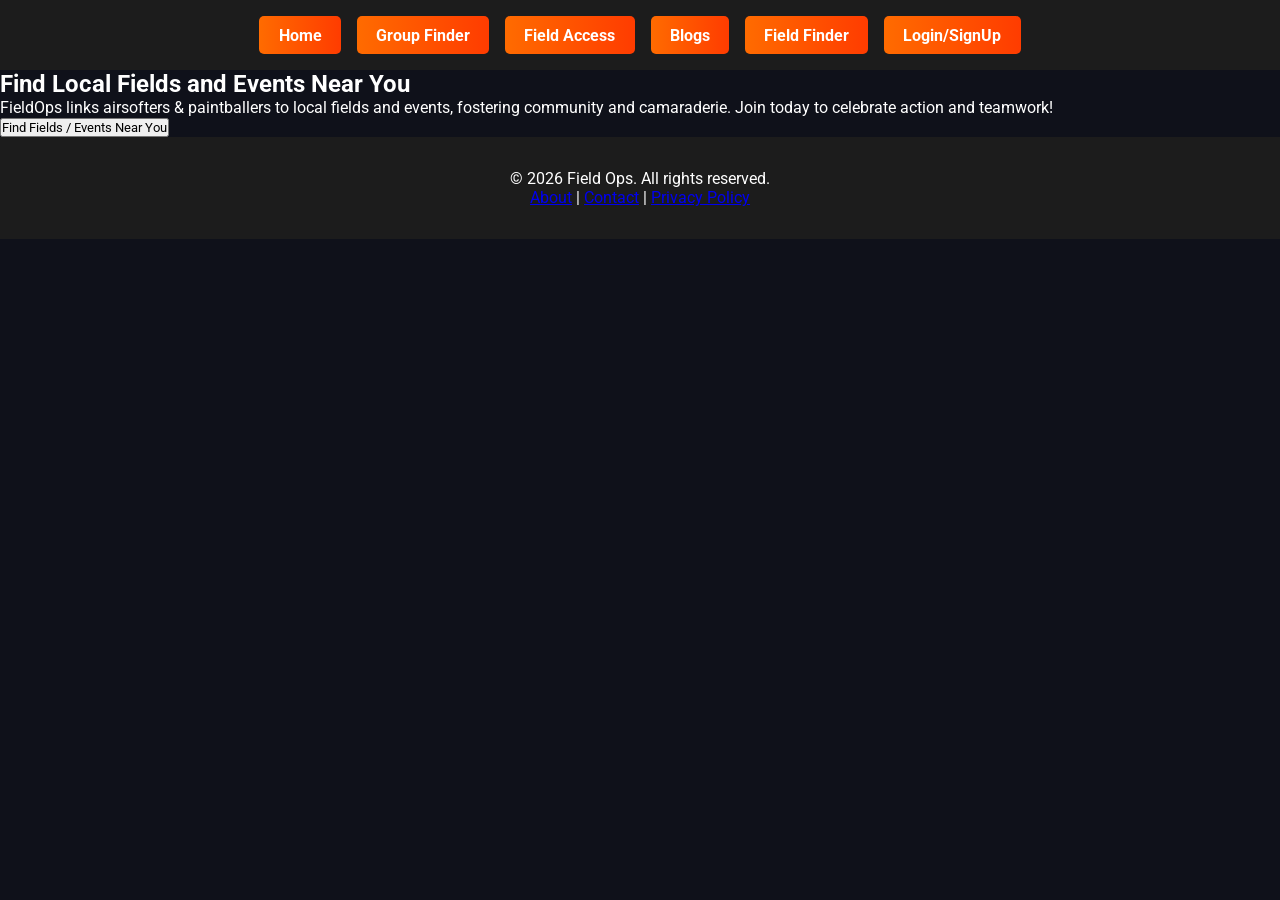
<file: index.html>
<!DOCTYPE html>
<html lang="en">
<head>
    <meta charset="UTF-8">
    <meta name="viewport" content="width=device-width, initial-scale=1.0">
    <title>Field Ops - Airsoft & Paintball Finder</title>
    <link href="https://fonts.googleapis.com/css2?family=Roboto:wght@400;700&display=swap" rel="stylesheet">
    <link rel="stylesheet" href="style.css">
</head>
<body>
    <!-- Header -->
    <div id="header-placeholder"></div>

    <!-- Hero Section -->
    <section class="hero">
        <div class="hero-content">
            <h2>Find Local Fields and Events Near You</h2>
            <p>FieldOps links airsofters & paintballers to local fields and events, fostering community and camaraderie. Join today to celebrate action and teamwork!</p>
            <button>Find Fields / Events Near You</button>
        </div>
    </section>

    <!-- Footer -->
    <div id="footer-placeholder"></div>

    <!-- JS to load header and footer -->
    <script>
        fetch('header.html')
            .then(response => response.text())
            .then(data => document.getElementById('header-placeholder').innerHTML = data);

        fetch('footer.html')
            .then(response => response.text())
            .then(data => document.getElementById('footer-placeholder').innerHTML = data);
    </script>
</body>
</html>
</file>
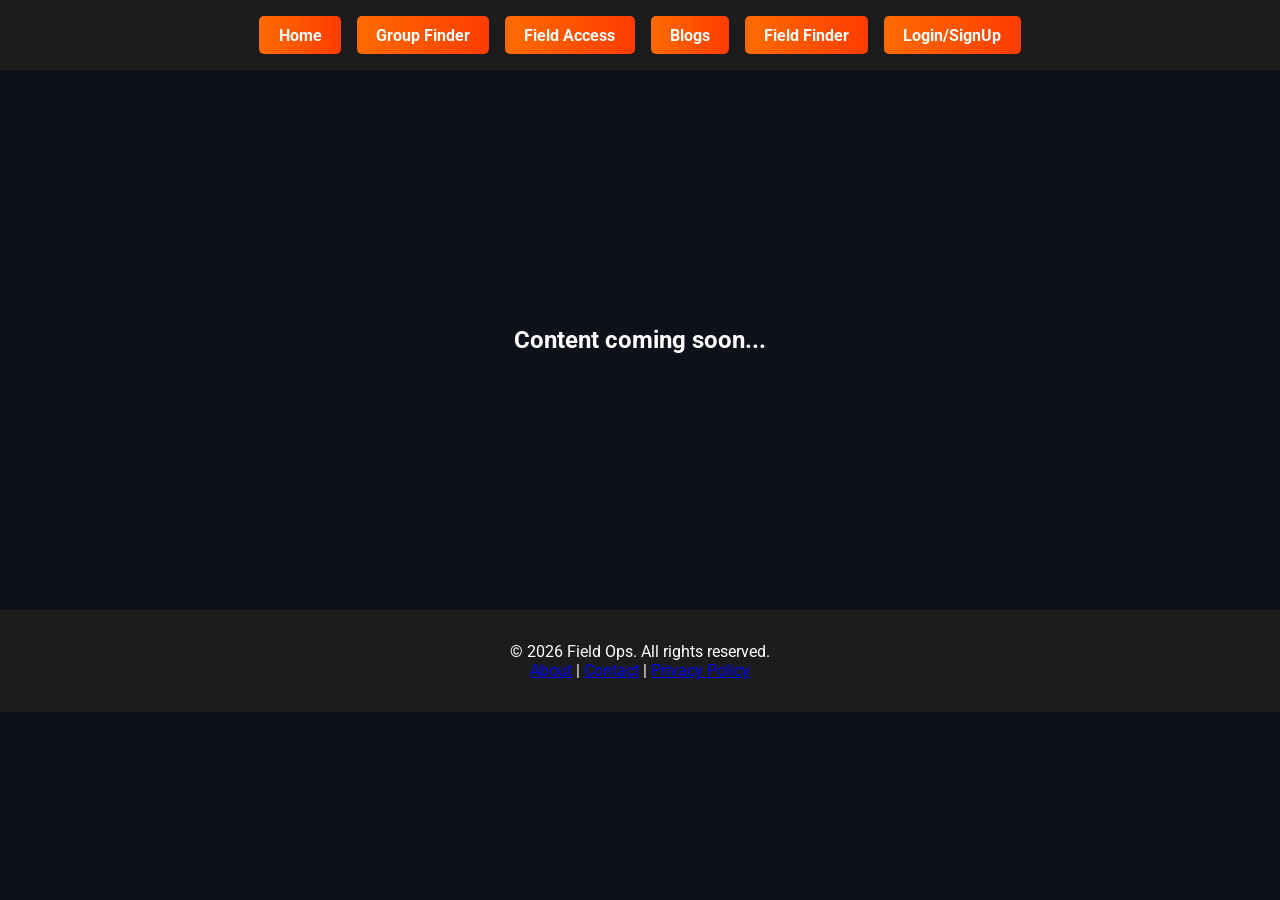
<file: blogs.html>
<!DOCTYPE html>
<html lang="en">
<head>
    <meta charset="UTF-8">
    <meta name="viewport" content="width=device-width, initial-scale=1.0">
    <title>Page Placeholder - Field Ops</title>
    <link href="https://fonts.googleapis.com/css2?family=Roboto:wght@400;700&display=swap" rel="stylesheet">
    <link rel="stylesheet" href="style.css">
</head>
<body>
    <!-- Header -->
    <div id="header-placeholder"></div>

    <!-- Main content placeholder -->
    <main style="min-height: 60vh; display:flex; justify-content:center; align-items:center; color:#fff;">
        <h2>Content coming soon...</h2>
    </main>

    <!-- Footer -->
    <div id="footer-placeholder"></div>

    <!-- JS to load header and footer -->
    <script>
        fetch('header.html')
            .then(response => response.text())
            .then(data => document.getElementById('header-placeholder').innerHTML = data);

        fetch('footer.html')
            .then(response => response.text())
            .then(data => document.getElementById('footer-placeholder').innerHTML = data);
    </script>
</body>
</html>
</file>
<file: style.css>
/* Reset & Base */
*{
  margin:0;
  padding:0;
  box-sizing:border-box;
  font-family:'Roboto',sans-serif;
}

body{
  display:flex;
  flex-direction:column;
  min-height:100vh;
  background-color:#0f111a;
  color:#fff;
}

/* Header */
header{
  background-color:#1c1c1c;
  display:flex;
  justify-content:center;
  padding:1rem 0;
}

header nav{
  display:flex;
  gap:1rem;
}

header nav a{
  background:linear-gradient(90deg,#ff6b00,#ff3c00);
  border:none;
  color:#fff;
  padding:0.6rem 1.2rem;
  border-radius:5px;
  cursor:pointer;
  font-weight:bold;
  text-decoration:none;
  transition:transform .2s,box-shadow .2s;
}

header nav a:hover{
  transform:translateY(-2px);
  box-shadow:0 4px 12px rgba(255,108,0,.5);
}

/* Footer */
footer{
  background-color:#1c1c1c;
  color:#fff;
  padding:2rem;
  text-align:center;
}

/* ================= Group Finder Layout ================= */
.pageContainer{
  display:flex;
  width:100%;
  min-height:80vh;
  justify-content:center;
  align-items:flex-start;
  gap:10px;
}

/* Side ads panels (left & right) */
.sideAd{
  width:200px;
  background:#000;
  color:#fff;
  padding:10px;
  flex-shrink:0;
  display:flex;
  flex-direction:column;
  align-items:center;
}

/* Main content */
#mainContent{
  flex:1;
  padding:20px;
  display:flex;
  flex-direction:column;
  align-items:center;
  position:relative;
  max-width:900px;
}

/* Version tag */
#version{
  position:absolute;
  top:10px;
  right:10px;
  color:#888;
  font-size:0.9rem;
}

/* Login prompt */
#notLoggedIn{
  background:rgba(255,255,255,0.1);
  padding:20px;
  border-radius:10px;
  text-align:center;
  margin-bottom:20px;
}

#notLoggedIn button{
  background:linear-gradient(90deg,#ff6b00,#ff3c00);
  color:#fff;
  border:none;
  padding:0.5rem 1rem;
  border-radius:5px;
  cursor:pointer;
  font-weight:bold;
  margin-top:10px;
}

#notLoggedIn button:hover{
  transform:translateY(-2px);
  box-shadow:0 4px 12px rgba(255,108,0,.5);
}

/* Wrapper for groups */
#wrapper{
  width:100%;
  background:rgba(255,255,255,0.05);
  border-radius:10px;
  padding:15px;
  min-height:300px;
}

/* Responsive for mobile */
@media (max-width:768px){
  .pageContainer{
    flex-direction:column;
    align-items:center;
  }

  .sideAd{
    width:90%;
    margin-bottom:10px;
  }

  #mainContent{
    width:90%;
  }
}
</file>
